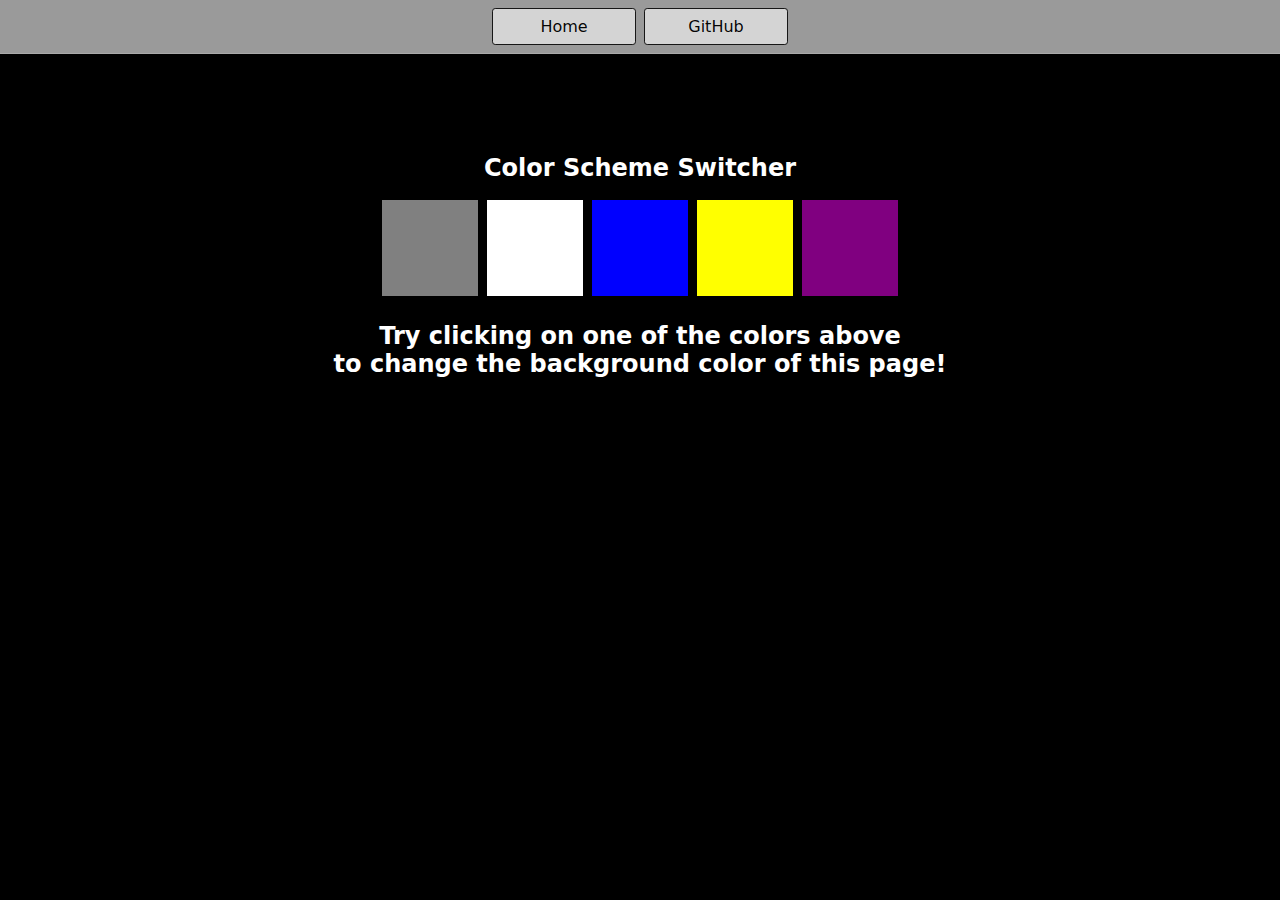
<file: 07_projects/01-colorChanger/index.html>
<!DOCTYPE html>
<html lang="en">
  <head>
    <meta charset="UTF-8" />
    <meta name="viewport" content="width=device-width, initial-scale=1.0" />
    <meta http-equiv="X-UA-Compatible" content="ie=edge" />
    <link rel="stylesheet" href="style.css" />
    <link rel="stylesheet" href="../../styles.css" />
    <title>JavaScript Background Color Switcher</title>
  </head>
  <body>
    <nav>
      <a href="/" aria-current="page">Home</a>
      <a target="_blank" href="https://github.com/RahulAmbiger11" 
      aria-current="page">GitHub</a
      >
    </nav>
    <div class="canvas">
      <!-- <a
        style="
          background-color: #fff;
          padding: 10px 30px;
          border-radius: 8px;
          color: #212121;
          text-decoration: none;
          border: 2px solid #212121;
        "
        href="../index.html"
        >Back to Home Page</a
      > -->
      <h1>Color Scheme Switcher</h1>
      <span class="button" id="grey"></span>
      <span class="button" id="white"></span>
      <span class="button" id="blue"></span>
      <span class="button" id="yellow"></span>
      <span class="button" id="purple"></span>
      <h2>
        Try clicking on one of the colors above
        <span>to change the background color of this page!</span>
      </h2>
    </div>
    <script src="colorchanger.js"></script>
  </body>
</html>
</file>
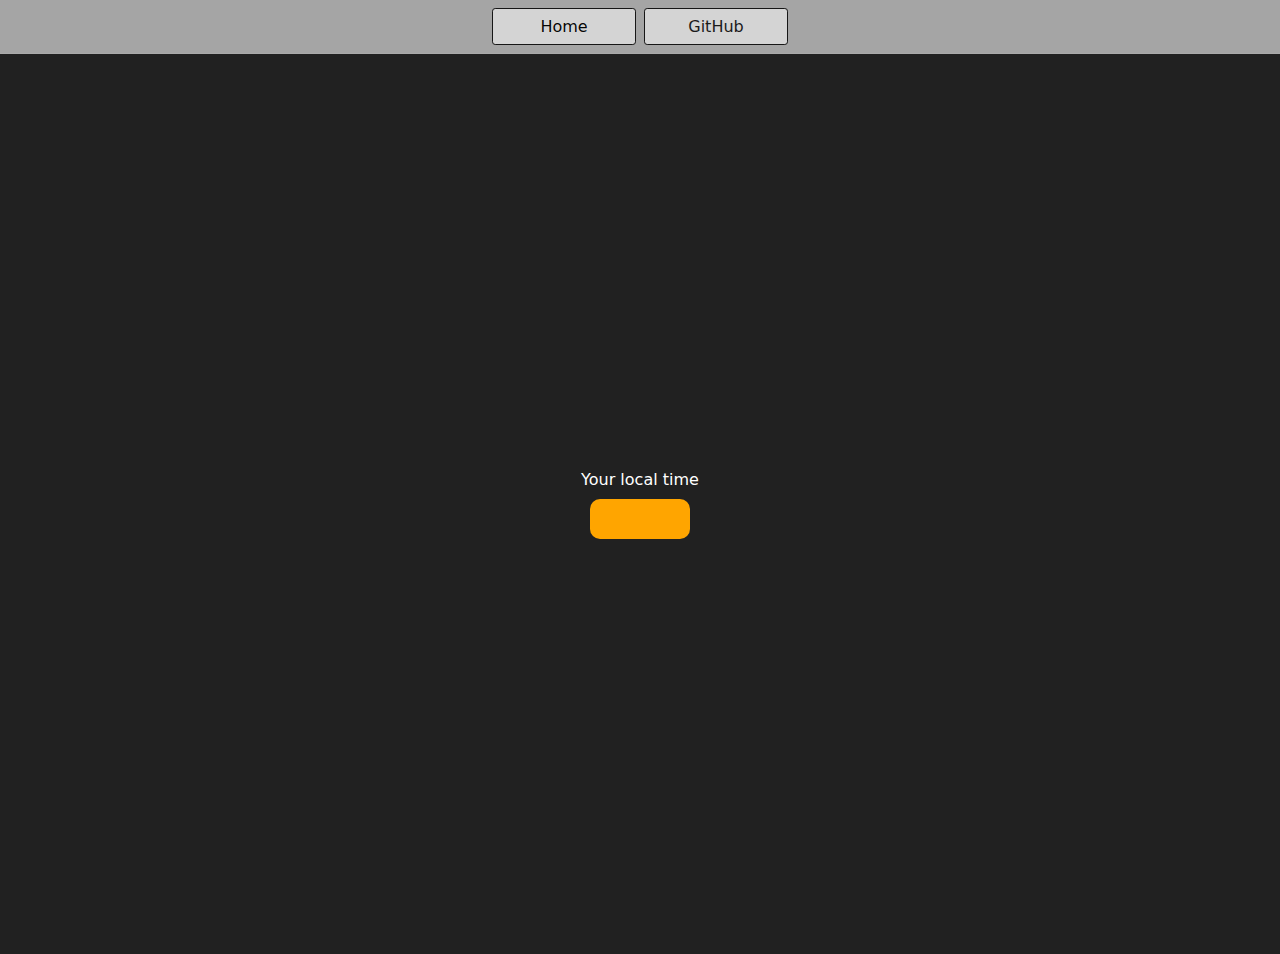
<file: 07_projects/03-DigitalClock/index.html>
<!DOCTYPE html>
<html lang="en">

<head>
    <meta charset="UTF-8" />
    <meta name="viewport" content="width=device-width, initial-scale=1.0" />
    <meta http-equiv="X-UA-Compatible" content="ie=edge" />
    <link rel="stylesheet" type="text/css" href="../../styles.css" />
    <title>Your Local Time</title>
    <style>
        body {
            background-color: #212121;
            color: #fff;
        }

        .center {
            display: flex;
            height: 100vh;
            justify-content: center;
            align-items: center;
            flex-direction: column;
        }

        #clock {
            font-size: 40px;
            background-color: orange;
            padding: 20px 50px;
            margin-top: 10px;
            border-radius: 10px;
        }
    </style>
</head>

<body>
    <nav>
        <a href="/" aria-current="page">Home</a>
        <a target="_blank" href="https://github.com/RahulAmbiger11">GitHub</a>
    </nav>
    <div class="center">
        <div id="banner"><span>Your local time</span></div>
        <div id="clock"></div>
    </div>
    <script src="digitalclock.js"></script>
</body>

</html>
</file>
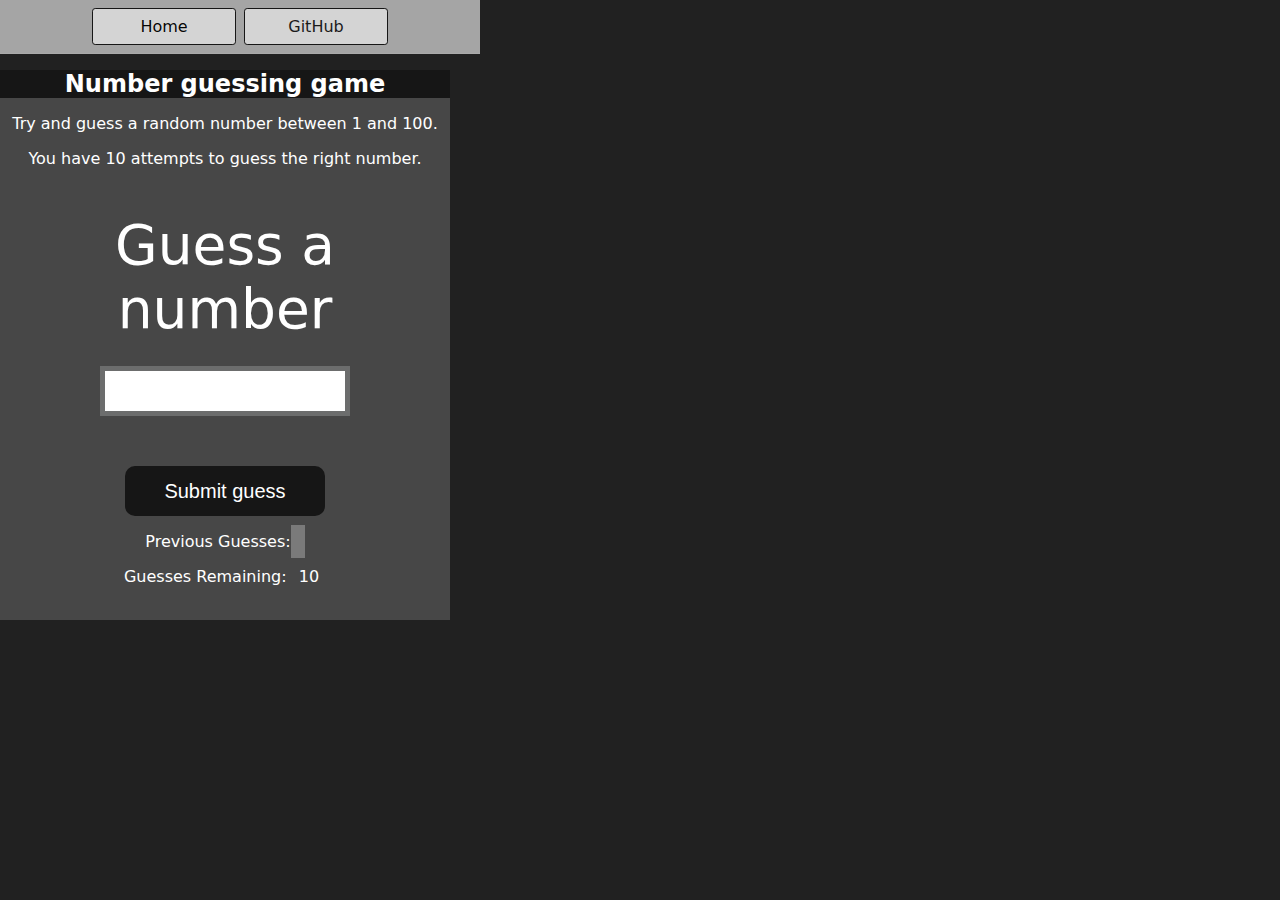
<file: 07_projects/04-GuessTheNumber/index.html>
<!DOCTYPE html>
<html lang="en">

<head>
    <meta charset="UTF-8">
    <meta name="viewport" content="width=device-width, initial-scale=1.0">
    <meta http-equiv="X-UA-Compatible" content="ie=edge">
    <title>Number Guessing Game</title>
    <link rel="stylesheet" href="style.css">
    <link rel="stylesheet" href="../../styles.css">
</head>

<body style="background-color:#212121; color:#fff;">
    <nav>
        <a href="/" aria-current="page">Home</a>
        <a target="_blank" href="https://github.com/RahulAmbiger11">GitHub</a>
    </nav>

    <div id="wrapper">
        <h1>Number guessing game</h1>
        <p>Try and guess a random number between 1 and 100.</p>
        <p>You have 10 attempts to guess the right number.</p>
        </br>
        <form class="form">
            <label2 for="guessField" id="guess">Guess a number</label>
                <input type="text" id="guessField" class="guessField">
                <input type="submit" id="subt" value="Submit guess" class="guessSubmit">
        </form>

        <div class="resultParas">
            <p>Previous Guesses: <span class="guesses"></span></p>
            <p>Guesses Remaining: <span class="lastResult">10</span></p>
            <p class="lowOrHi"></p>
        </div>
    </div>
    <script src="guess_the_number.js"></script>
</body>

</html>
</file>
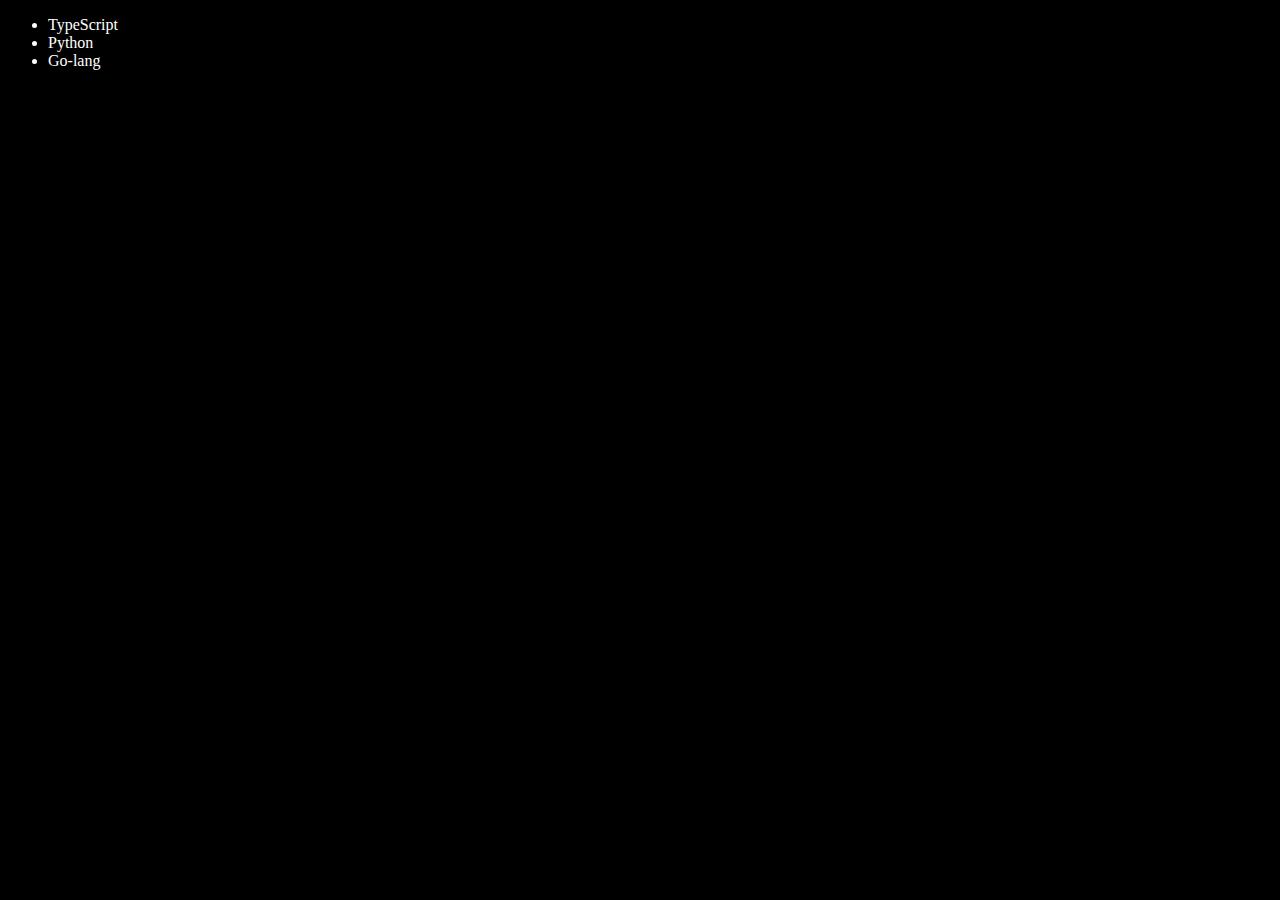
<file: 06_dom/four.html>
<!DOCTYPE html>
<html lang="en">
<head>
    <meta charset="UTF-8">
    <meta name="viewport" content="width=device-width, initial-scale=1.0">
    <title>DOM based Learning with | Rahul</title>
</head>
<body style="background-color: black; color: white;">
    <ul class="language">
        <li>JavaScript</li>
    </ul>    
</body>

<script>
    function addLanguage(langName){
        const li = document.createElement('li')
        li.innerHTML = `${langName}`
        document.querySelector('.language').appendChild(li)
    }
    
    addLanguage("Python")
    addLanguage("Java")

    //optimized approach to add element using functions
    function addOptiLanguage(langName) {
        const li = document.createElement('li')
        li.appendChild(document.createTextNode(langName))
        document.querySelector('.language').appendChild(li)
    }

    addOptiLanguage("C++")

    //Edit
    const thirdLang = document.querySelector('li:nth-child(3)')
    //thirdLang.innerHTML = "C#"

    const newLi = document.createElement('li')
    newLi.textContent  = "Go-lang"
    thirdLang.replaceWith(newLi)

    //Edit
    const firstLang = document.querySelector('li:nth-child(1)')
    firstLang.outerHTML = '<li>TypeScript</li>'

    //Remove
    const lastLang = document.querySelector('li:last-child')
    lastLang.remove()

</script>
</html>
</file>
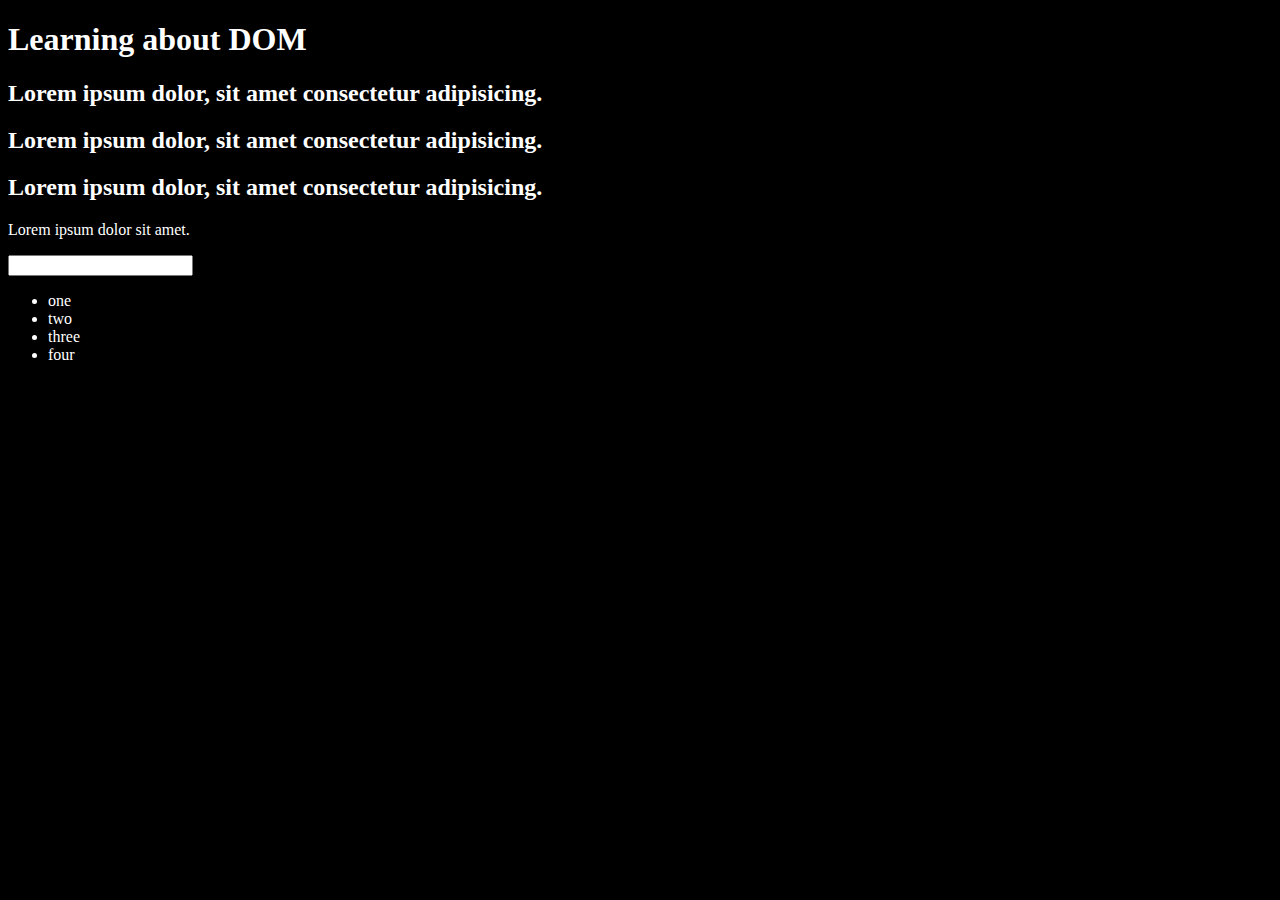
<file: 06_dom/one.html>
<!DOCTYPE html>
<html lang="en">
<head>
    <meta charset="UTF-8">
    <title>DOM Learning</title>
    <style>
        .bg-black {
            background-color: black;
            color: white;
        }


    </style>
</head>
<body class = "bg-black">
    <div>
        <h1 id="title" class = "heading">Learning about DOM <span
            style="display: none;">test text</span></h1>
        
        <h2>Lorem ipsum dolor, sit amet consectetur adipisicing.</h2>
        <h2>Lorem ipsum dolor, sit amet consectetur adipisicing.</h2>
        <h2>Lorem ipsum dolor, sit amet consectetur adipisicing.</h2>
        <p>Lorem ipsum dolor sit amet.</p>
        <input type="password" name="" id="">
       
        <ul>
            <li class="list-item">one</li>
            <li class="list-item">two</li>
            <li class="list-item">three</li>
            <li class="list-item">four</li>
        </ul>


    </div>
    
</body>
</html>


<!-- Difference between textContent and innerText
Refer: https://youtu.be/_TjtAyMkiTI?t=1942
-->
</file>
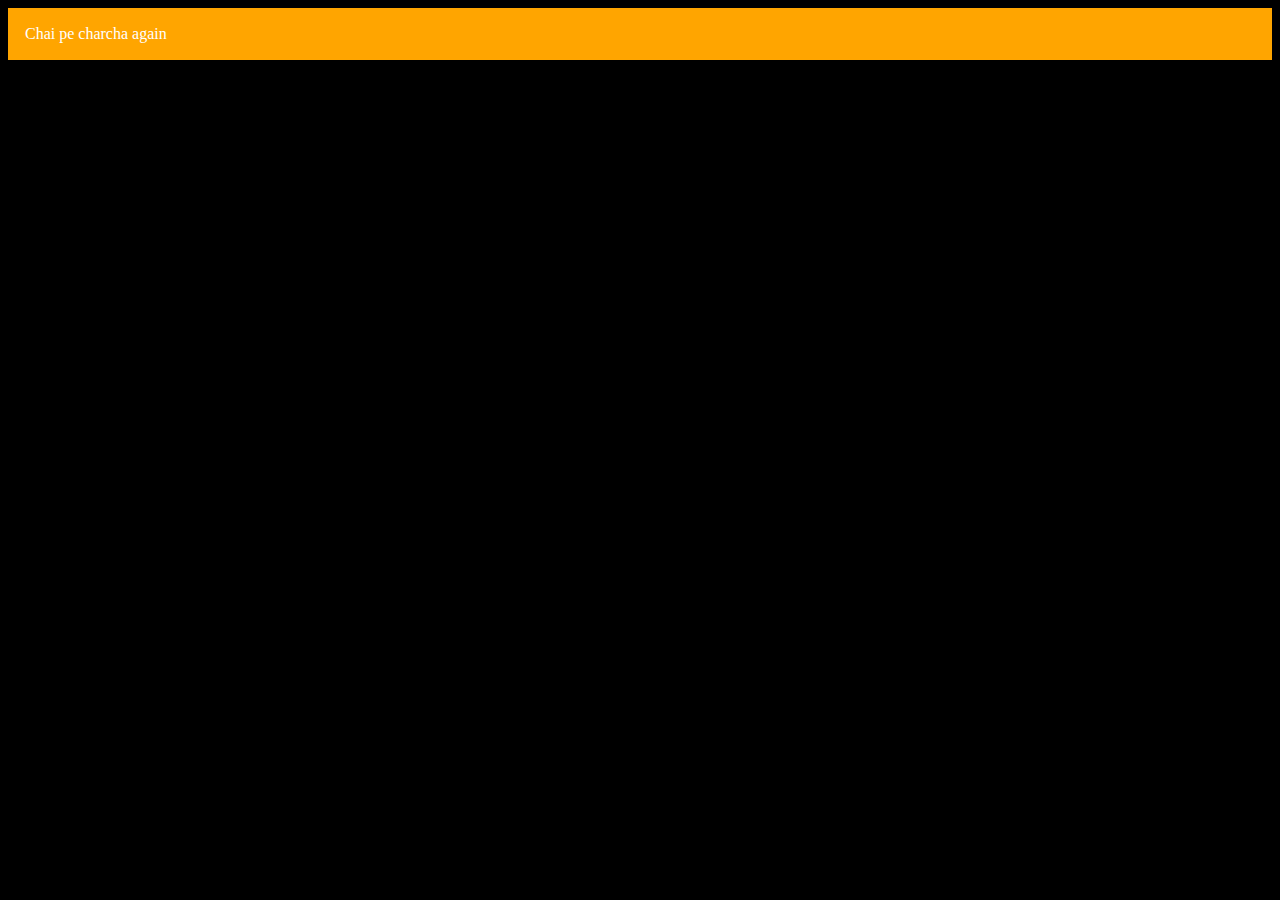
<file: 06_dom/three.html>
<!DOCTYPE html>
<html lang="en">
<head>
    <meta charset="UTF-8">
    <meta name="viewport" content="width=device-width, initial-scale=1.0">
    <title>DOM Learning with | Rahul</title>
</head>
<body style="background-color: black; color: white;">
    
</body>

<script>
    // creation of element
    const div = document.createElement('div')
    console.log(div)

    div.className = "main"
    div.id = Math.round(Math.random() * 10 + 1)

    // custom attributes
    div.setAttribute("title", "Chai pe charcha")
    div.setAttribute("disclaimer", "Only nice talk")

    div.style.backgroundColor = "orange"
    div.style.padding = "17px"
    
    //two ways
    //div.innerText = "Chai pe charcha"
            //OR
    const addText = document.createTextNode("Chai pe charcha again")
    div.appendChild(addText)

    // to make div to be visible on web page
    document.body.appendChild(div)
</script>
</html>
</file>
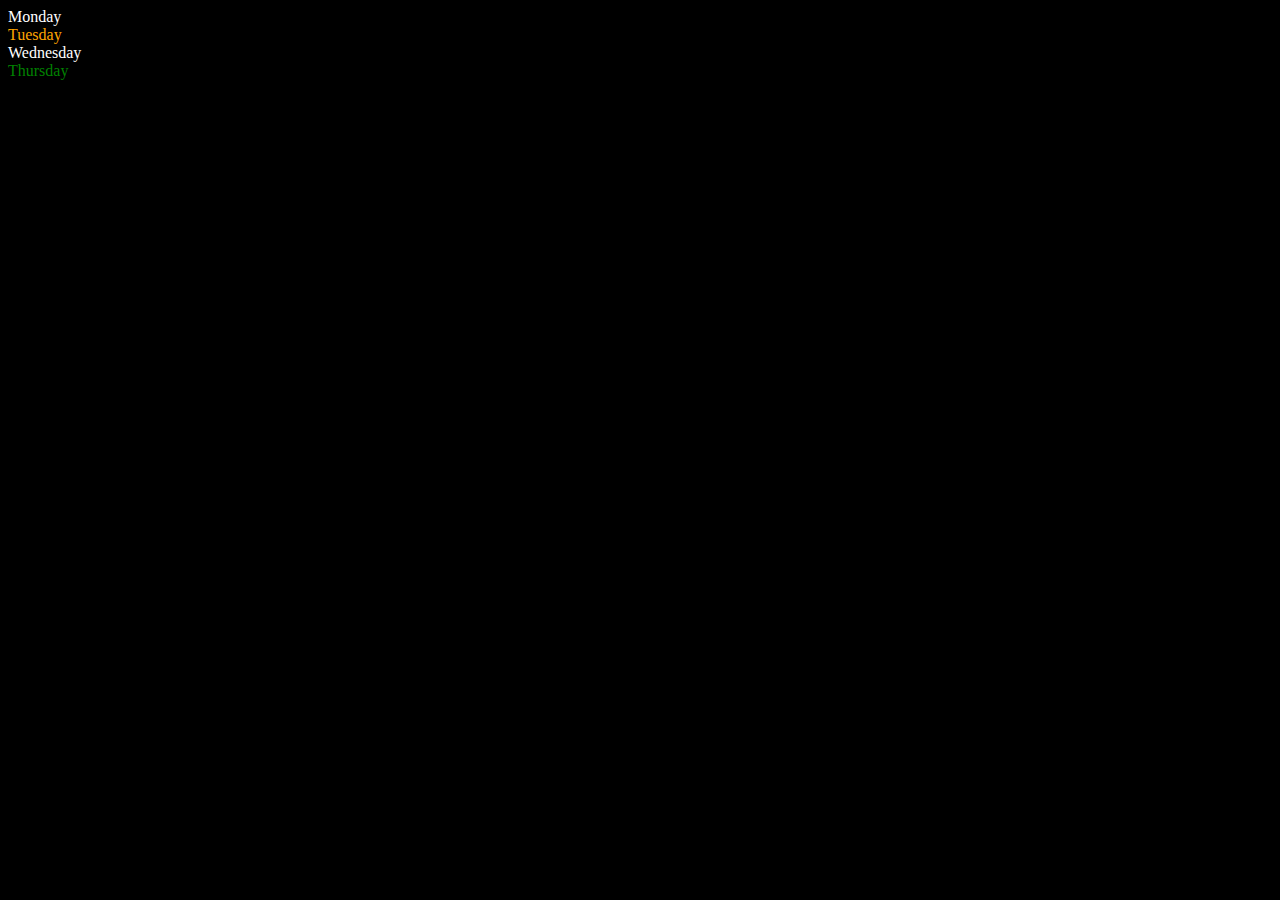
<file: 06_dom/two.html>
<!-- Relations in js -->

<!DOCTYPE html>
<html lang="en">

<head>
    <meta charset="UTF-8">
    <meta name="viewport" content="width=device-width, initial-scale=1.0">
    <title>DOM | with Rahul</title>
</head>

<body style="background-color: black; color: white;">

    <div class="parent">
        <!--This is a comment  -->
        <div class="day">Monday</div>
        <div class="day">Tuesday</div>
        <div class="day">Wednesday</div>
        <div class="day">Thursday</div>
    </div>

</body>

<script>
    const parent = document.querySelector('.parent')
    /* console.log(parent)
    console.log(parent.children)
    console.log(parent.children[1].innerHTML)

    for (let i = 0; i < parent.children.length; i++) {
        console.log(parent.children[i].innerHTML)
    } */

    // parent → Child relationship
    parent.children[1].style.color = "orange"
    parent.children[3].style.color = "green"

    // console.log(parent.firstElementChild) //Monday
    // console.log(parent.lastElementChild) //Thursday
   
    //child → parent relationship
    //child
    // const dayOne = document.querySelector('.day')
    // console.log(dayOne)
    
    //parent
    // console.log(dayOne.parentElement) //parent
    // console.log(dayOne.nextElementSibling) //Tuesday

   console.log("NODES", parent.childNodes);
</script>

</html>


<!-- NodeList: https://youtu.be/_TjtAyMkiTI?t=4597 -->
</file>
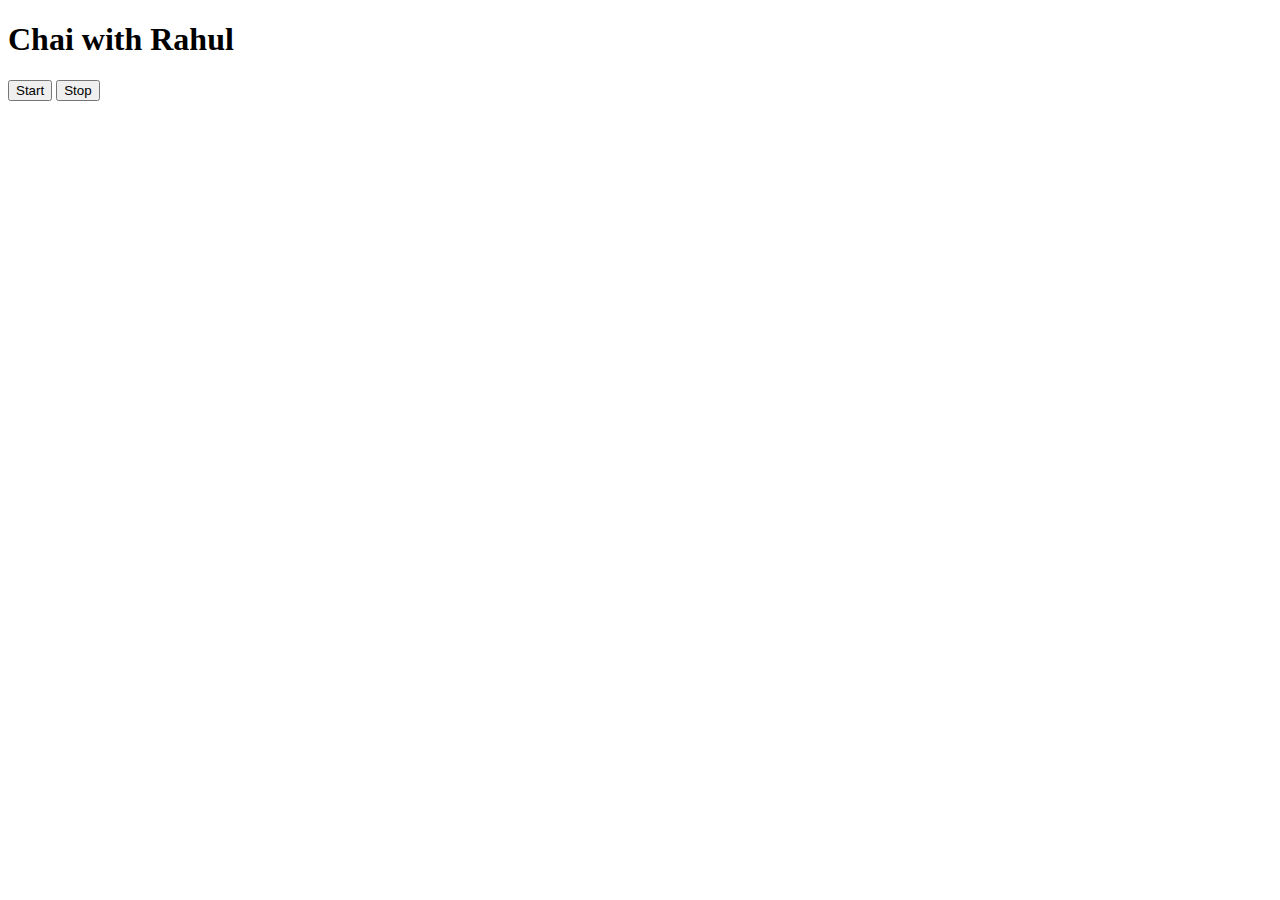
<file: 08_events/three.html>
<!DOCTYPE html>
<html lang="en">
<head>
    <meta charset="UTF-8">
    <meta name="viewport" content="width=device-width, initial-scale=1.0">
    <title>Document</title>
</head>
<body>
    <h1>Chai with Rahul</h1>
    <button id="start">Start</button>
    <button id="stop">Stop</button>
    
</body>
<script>
    //setInterval()

    /* const sayDate = function(str) {
        console.log(str, Date.now())
    }

    const IntervalId = setInterval(sayDate, 1000, "Jai Shree Ram")

    clearInterval(IntervalId)
 */


 //Applying on CLICK event

 const sayDate = function(str) {
    console.log(str, Date.now())   
 }
 

document.querySelector('#start').addEventListener('click',
    function() {
        constIntervalId = setInterval(sayDate, 1000, "hi")
    })

document.querySelector('#stop').addEventListener('click', function() {
        clearInterval(IntervalId)
    })





    



</script>
</html>
</file>
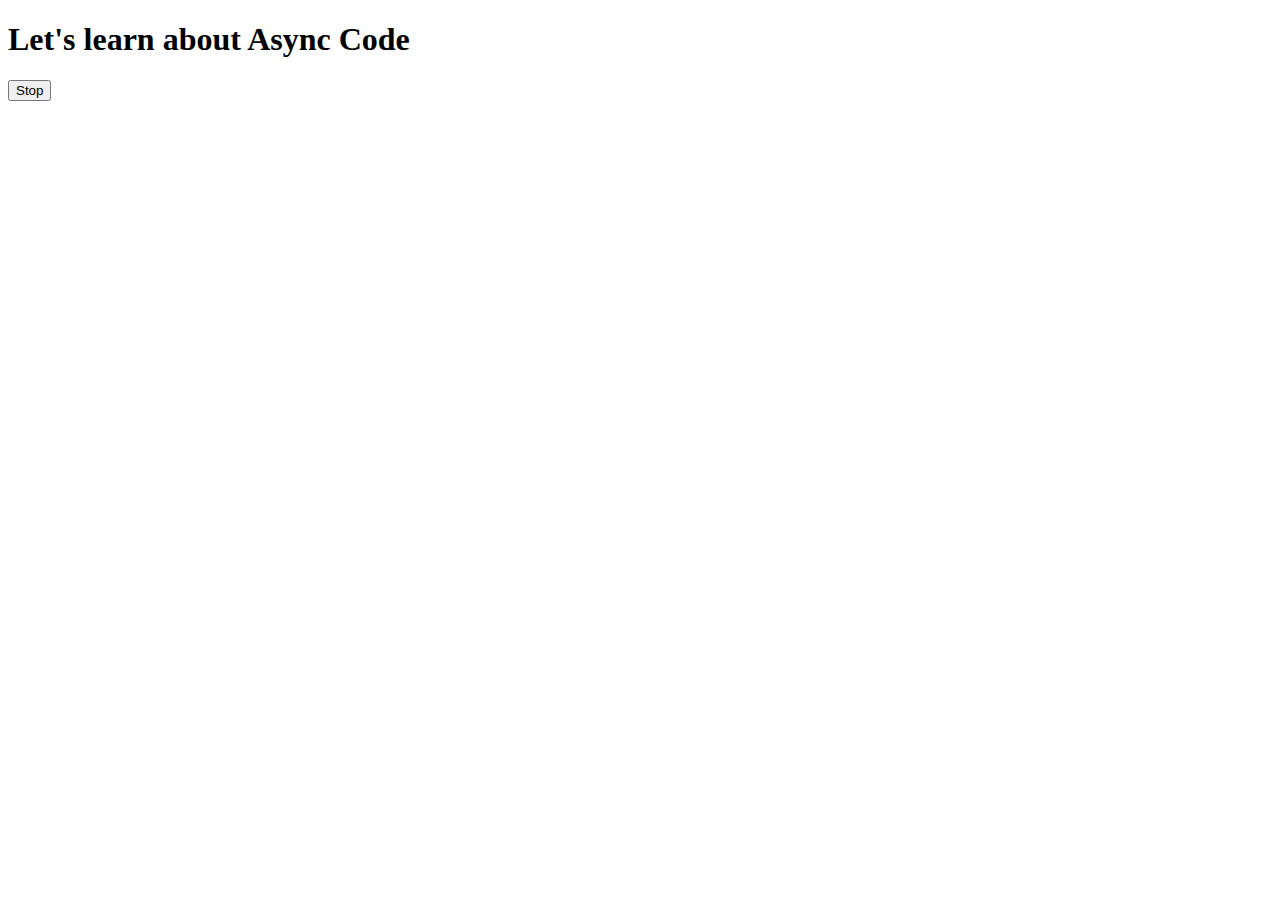
<file: 08_events/two.html>
<!DOCTYPE html>
<html lang="en">
<head>
    <meta charset="UTF-8">
    <meta name="viewport" content="width=device-width, initial-scale=1.0">
    <title>Async Code</title>
</head>
<body>
    <h1>Let's learn about Async Code</h1>
    <button id="stop">Stop</button>
    
</body>
<script>
    //setTimeOut() → after certain amt. of time it does the certain amt of task.
    //has "Handler"→ works same as 'callback' without function name & "time" in milliseconds.
    
/*  setTimeout(function() {
        console.log("Rahul")
    }, 2000)
*/

/* let sayRahul = function() {
    console.log("Hello Rahul!")
}

const changeText = function() {
    document.querySelector('h1').innerHTML = "Best JS Series"
}

changeMe = setTimeout(changeText, 2000)
 */
//passing function reference
//setTimeout(sayRahul, 2000)

//clearTimeout(changeMe) → clears the setTimeOut() functionality



// Best approach to use setTimeOut() & clearTimeOut() functionality
//Applying it on "click" event

const boloShriRam = function() {
    document.querySelector('h1').innerHTML = "Awesome JS Series!!"
}

const change_Text = setTimeout(boloShriRam, 2000)


document.querySelector('#stop').addEventListener('click', function() {
    clearInterval(change_Text)
    console.log("STOPPED!!")
})

</script>
</html>
</file>
<file: 07_projects/01-colorChanger/style.css>
html {
    margin: 0;
  }
  
  span {
    display: block;
  }
  .canvas {
    margin: 100px auto 100px;
    width: 80%;
    text-align: center;
  }
  
  .button {
    width: 100px;
    height: 100px;
    border: solid black 2px;
    display: inline-block;
  }
  
  #grey {
    background: grey;
  }
  
  #white {
    background: white;
  }
  #blue {
    background: blue;
  }
  #yellow {
    background: yellow;
  }

  #purple {
    background: purple;
  }
</file>
<file: styles.css>
* {
    box-sizing: border-box;
  }
  
  body {
    margin: 0;
    font-family: system-ui, sans-serif;
    color: white;
    background-color: black;
  }
  
  nav {
    display: flex;
    flex-wrap: wrap;
    align-items: center;
    justify-content: center;
    padding: 0.5rem;
    gap: 0.5rem;
    border-bottom: solid 1px #aaa;
    background-color: #eeeeeea5;
  }
  
  nav a {
    display: inline-block;
    min-width: 9rem;
    padding: 0.5rem;
    border-radius: 0.2rem;
    border: solid 1px rgb(22, 22, 22);
    text-align: center;
    text-decoration: none;
    color: #1b1b1b;
    background-color: #d4d4d4;
  }
  
  nav a[aria-current='page'] {
    color: #000000fc;
    background-color: #d4d4d4;
  }
  
  main {
    padding: 1rem;
  }
  
  h1 {
    font-weight: bold;
    font-size: 1.5rem;
  }
  
  .projects {
    display: flex;
    flex-direction: column;
  }
  
  .project-link {
    background-color: #fff;
    padding: 10px 30px;
    border-radius: 8px;
    color: #212121;
    text-decoration: none;
    border: 2px solid #212121;
    margin-top: 5px;
  }
</file>
<file: 07_projects/04-GuessTheNumber/style.css>
html {
    font-family: sans-serif;
  }
  
  body {
    width: 300px;
    max-width: 750px;
    min-width: 480px;
    margin: 0 auto;
    background-color: #212121;
  }
  
  .lastResult {
    color: white;
    padding: 7px;
  }
  
  .guesses {
    color: white;
    padding: 7px;
  }
  
  button {
    background-color: #141414;
    color: #fff;
    width: 250px;
    height: 50px;
    border-radius: 25px;
    font-size: 30px;
    border-style: none;
    margin-top: 30px;
    /* margin-left: 50px; */
  }
  
  #subt {
    background-color: #161616;
    color: #ffffff;
    width: 200px;
    height: 50px;
    border-radius: 10px;
    font-size: 20px;
    border-style: none;
    margin-top: 50px;
    /* margin-left: 75px; */
  }
  
  #guessField {
    color: #000;
    width: 250px;
    height: 50px;
    font-size: 30px;
    border-style: none;
    margin-top: 25px;
  
    /* margin-left: 50px; */
    border: 5px solid #6c6d6d;
    text-align: center;
  }
  
  #guess {
    font-size: 55px;
    /* margin-left: 90px; */
    margin-top: 120px;
    color: #fff;
  }
  
  .guesses {
    background-color: #7a7a7a;
  }
  
  #wrapper {
    box-sizing: border-box;
    text-align: center;
    width: 450px;
    height: 550px;
    background-color: #474747;
    color: #fff;
    font-size: 25px;
  }
  
  h1 {
    background-color: #161616;
  
    color: #fff;
    text-align: center;
  }
  
  p {
    font-size: 16px;
    text-align: center;
  }
</file>
